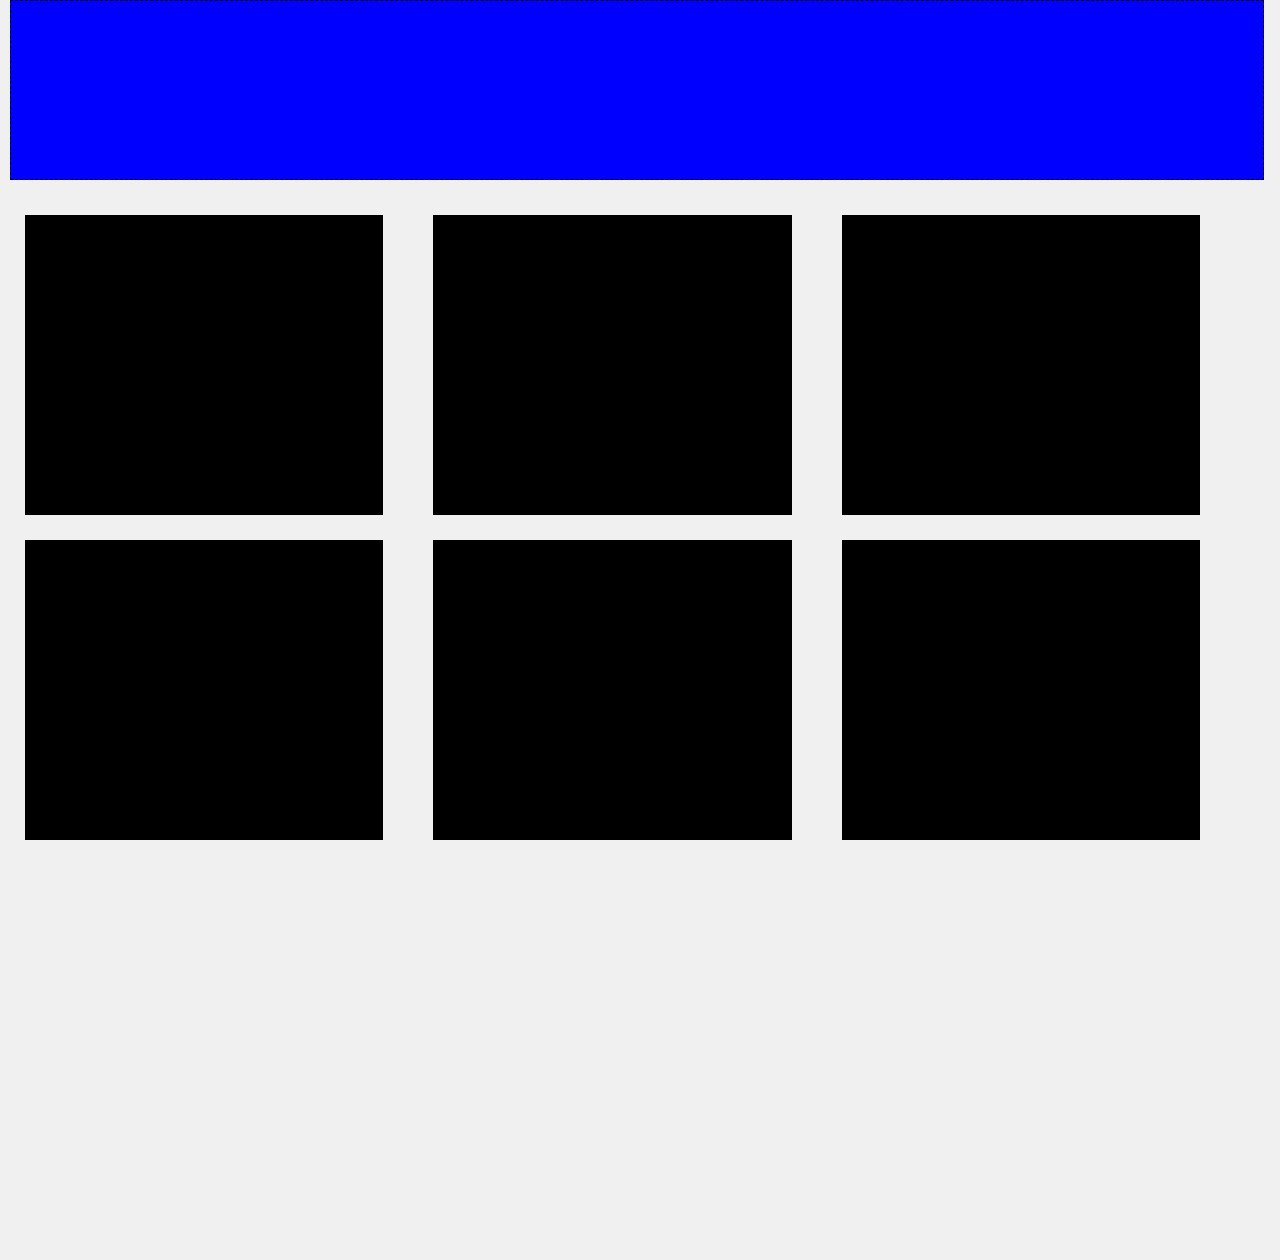
<file: basic.html>
<!DOCTYPE html>
<html>
  <head>
    <link rel="stylesheet" href="css/basicStyles.css" media="screen" title="no title">
    <meta name="viewport" content="width=device-width">
    <title>Basic Gallery</title>
  </head>
  <body>
    <header>
    </header>
    <div class="box1">
    </div>
    <div class="box">
    </div>
    <div class="box">
    </div>
    <div class="box4">
    </div>
    <div class="box">
    </div>
    <div class="box">
    </div>

  </body>

</html>
</file>
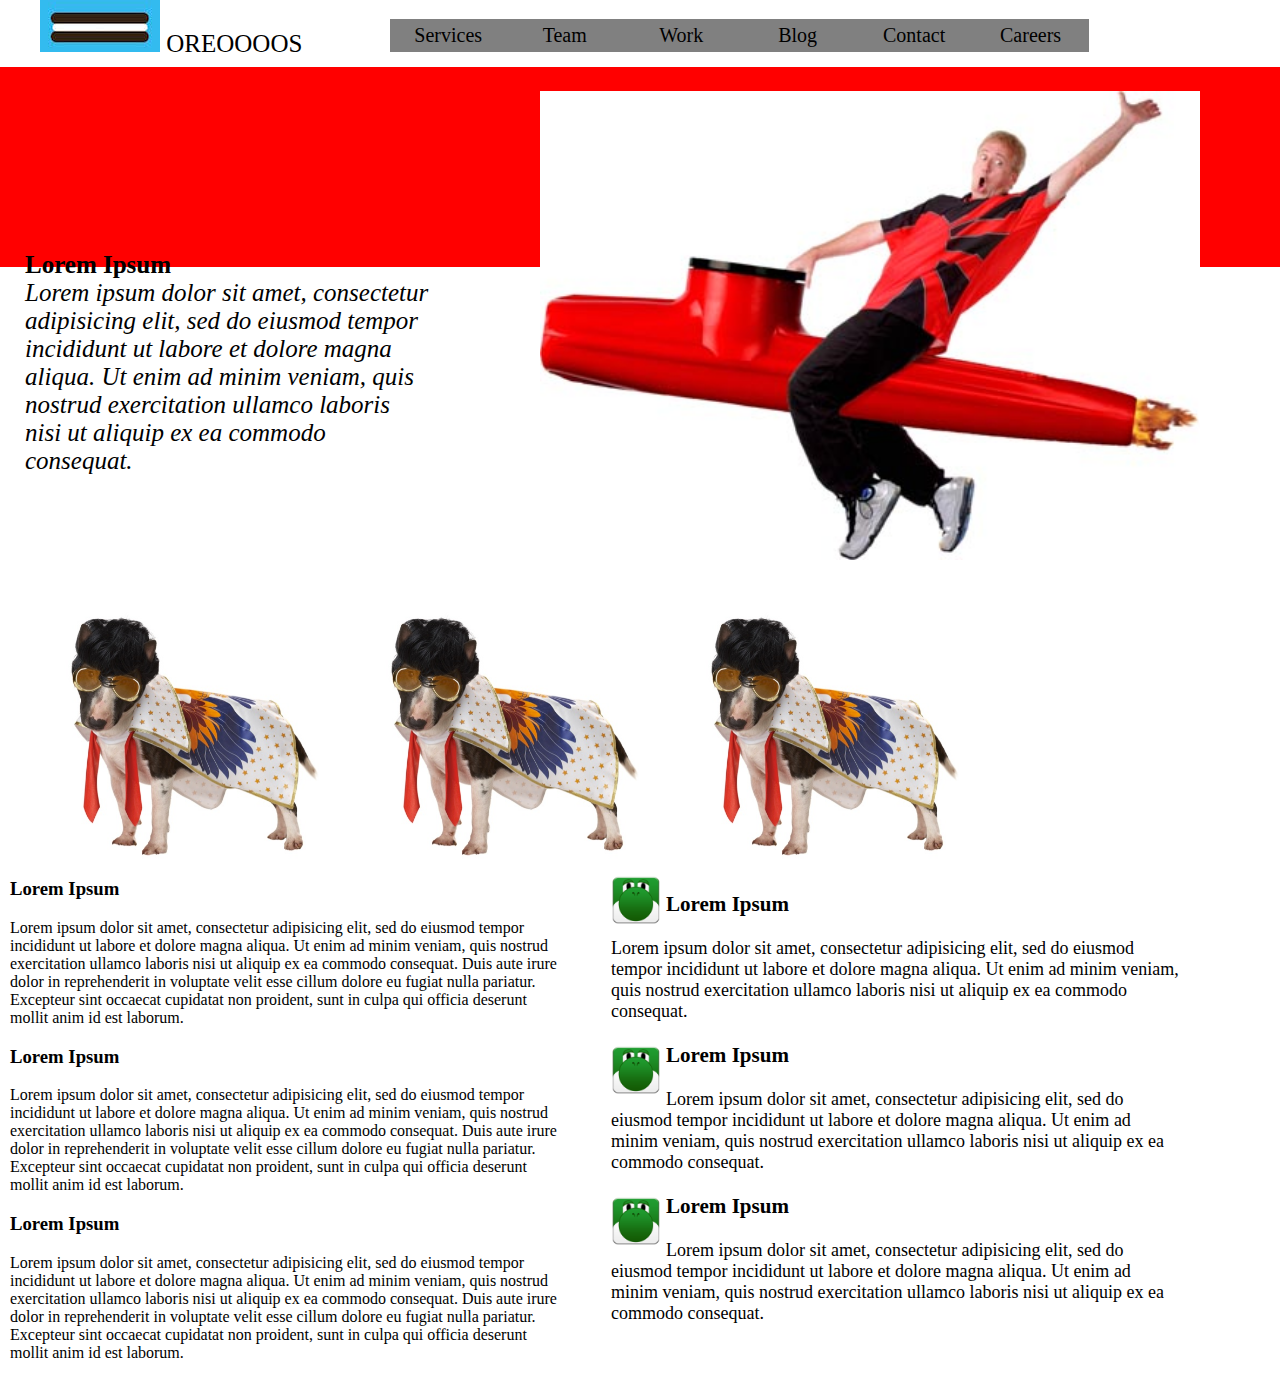
<file: columnFlip.html>
<!DOCTYPE html>
<html>
  <head>
    <link rel="stylesheet" href="css/columnFlipStyles.css" media="screen" title="no title">
    <meta name="viewport" content="width=device-width">
    <title>Column Flip</title>
  </head>
  <body>
    <div class="icon">
      <img src="img/oreo.jpg"> OREOOOOS
    </div>
    <header>
      <ul>
        <li>Services</li>
        <li>Team</li>
        <li>Work</li>
        <li>Blog</li>
        <li>Contact</li>
        <li>Careers</li>
      </ul>
    </header>
    <div class="headerText">
      <h1>Lorem Ipsum</h1>
      <p><em>Lorem ipsum dolor sit amet, consectetur adipisicing elit, sed do eiusmod tempor incididunt ut labore et dolore magna aliqua. Ut enim ad minim veniam, quis nostrud exercitation ullamco laboris nisi ut aliquip ex ea commodo consequat. </em></p>
    </div>
    <div class="headerImage">
      <img src="img/rocketMan.jpg">
    </div>

    <div class="imageColumn">
      <img src="img/elvis.jpg">
      <img src="img/elvis.jpg">
      <img src="img/elvis.jpg">
    </div>
    <div class="paragraphColumn">
      <h3>Lorem Ipsum</h3>
      <p>Lorem ipsum dolor sit amet, consectetur adipisicing elit, sed do eiusmod tempor incididunt ut labore et dolore magna aliqua. Ut enim ad minim veniam, quis nostrud exercitation ullamco laboris nisi ut aliquip ex ea commodo consequat. Duis aute irure dolor in reprehenderit in voluptate velit esse cillum dolore eu fugiat nulla pariatur. Excepteur sint occaecat cupidatat non proident, sunt in culpa qui officia deserunt mollit anim id est laborum.</p>
      <h3>Lorem Ipsum</h3>
      <p>Lorem ipsum dolor sit amet, consectetur adipisicing elit, sed do eiusmod tempor incididunt ut labore et dolore magna aliqua. Ut enim ad minim veniam, quis nostrud exercitation ullamco laboris nisi ut aliquip ex ea commodo consequat. Duis aute irure dolor in reprehenderit in voluptate velit esse cillum dolore eu fugiat nulla pariatur. Excepteur sint occaecat cupidatat non proident, sunt in culpa qui officia deserunt mollit anim id est laborum.</p>
      <h3>Lorem Ipsum</h3>
      <p>Lorem ipsum dolor sit amet, consectetur adipisicing elit, sed do eiusmod tempor incididunt ut labore et dolore magna aliqua. Ut enim ad minim veniam, quis nostrud exercitation ullamco laboris nisi ut aliquip ex ea commodo consequat. Duis aute irure dolor in reprehenderit in voluptate velit esse cillum dolore eu fugiat nulla pariatur. Excepteur sint occaecat cupidatat non proident, sunt in culpa qui officia deserunt mollit anim id est laborum.</p>
    </div>

    <div class="twitterColumn">
      <img src="img/Yoshi.png">
      <h3>Lorem Ipsum</h3>
      <p>Lorem ipsum dolor sit amet, consectetur adipisicing elit, sed do eiusmod tempor incididunt ut labore et dolore magna aliqua. Ut enim ad minim veniam, quis nostrud exercitation ullamco laboris nisi ut aliquip ex ea commodo consequat.</p>
      <img src="img/Yoshi.png">
      <h3>Lorem Ipsum</h3>
      <p>Lorem ipsum dolor sit amet, consectetur adipisicing elit, sed do eiusmod tempor incididunt ut labore et dolore magna aliqua. Ut enim ad minim veniam, quis nostrud exercitation ullamco laboris nisi ut aliquip ex ea commodo consequat.</p>
      <img src="img/Yoshi.png">
      <h3>Lorem Ipsum</h3>
      <p>Lorem ipsum dolor sit amet, consectetur adipisicing elit, sed do eiusmod tempor incididunt ut labore et dolore magna aliqua. Ut enim ad minim veniam, quis nostrud exercitation ullamco laboris nisi ut aliquip ex ea commodo consequat.</p>
    </div>





  </body>
</html>
</file>
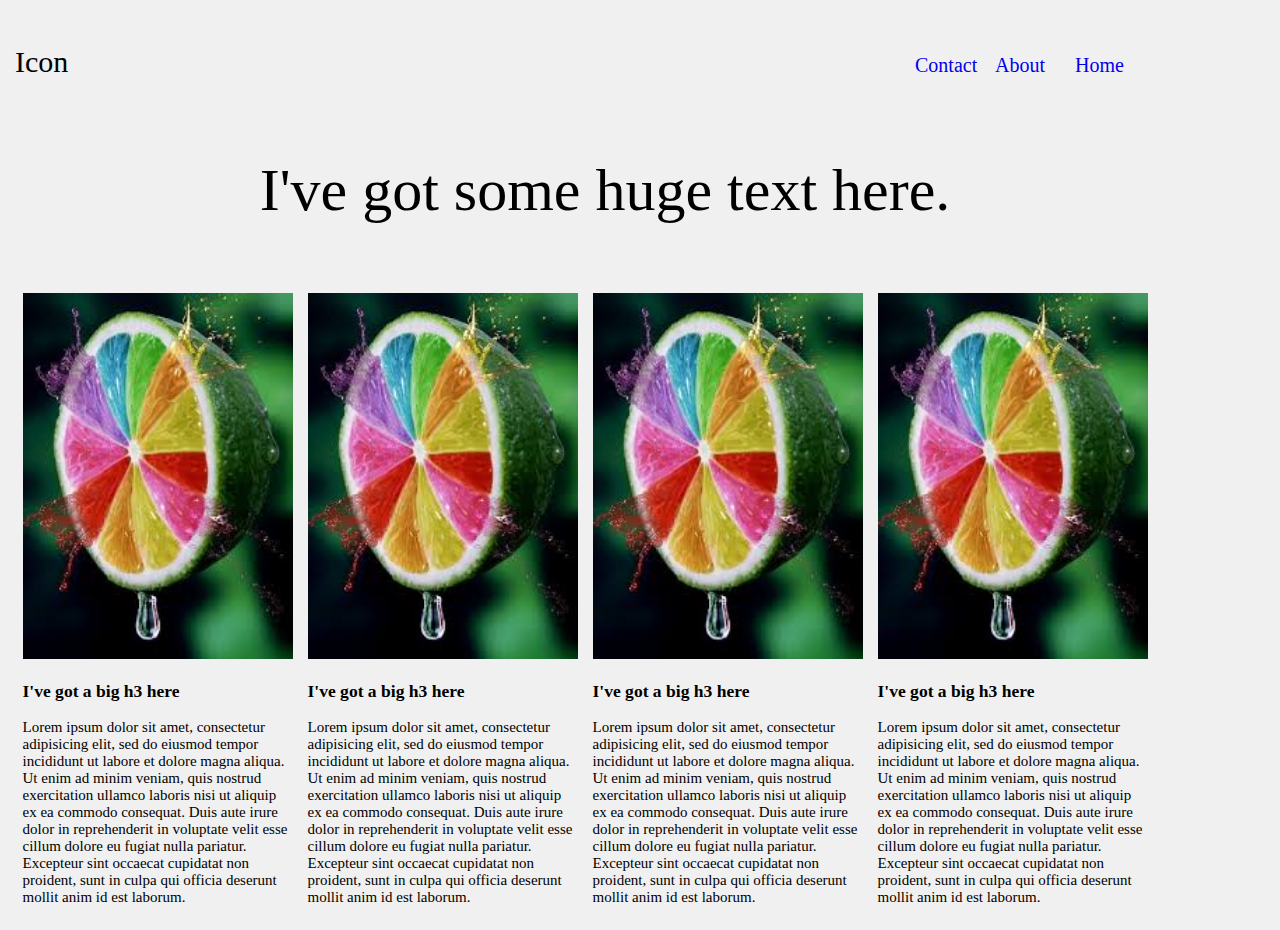
<file: featureItems.html>
<!DOCTYPE html>
<html>
  <head>
    <link rel="stylesheet" href="css/featuredItemStyles.css" media="screen" title="no title">
    <meta name="viewport" content="width=device-width">
    <title>Featured Items</title>
  </head>
  <body>
    <header>
      <p>Icon</p>
      <a href="#">Home</a>
      <a href="#">About</a>
      <a href="#">Contact</a>
    </header>
    <div class="bigText">
      I've got some huge text here.
    </div>

    <div class="columns">
      <img src="img/lime.jpeg">
      <h3>I've got a big h3 here</h3>
      <p>Lorem ipsum dolor sit amet, consectetur adipisicing elit, sed do eiusmod tempor incididunt ut labore et dolore magna aliqua. Ut enim ad minim veniam, quis nostrud exercitation ullamco laboris nisi ut aliquip ex ea commodo consequat. Duis aute irure dolor in reprehenderit in voluptate velit esse cillum dolore eu fugiat nulla pariatur. Excepteur sint occaecat cupidatat non proident, sunt in culpa qui officia deserunt mollit anim id est laborum.</p>
    </div>
    <div class="columns">
      <img src="img/lime.jpeg">
      <h3>I've got a big h3 here</h3>
      <p>Lorem ipsum dolor sit amet, consectetur adipisicing elit, sed do eiusmod tempor incididunt ut labore et dolore magna aliqua. Ut enim ad minim veniam, quis nostrud exercitation ullamco laboris nisi ut aliquip ex ea commodo consequat. Duis aute irure dolor in reprehenderit in voluptate velit esse cillum dolore eu fugiat nulla pariatur. Excepteur sint occaecat cupidatat non proident, sunt in culpa qui officia deserunt mollit anim id est laborum.</p>
    </div>
    <div class="columns">
      <img src="img/lime.jpeg">
      <h3>I've got a big h3 here</h3>
      <p>Lorem ipsum dolor sit amet, consectetur adipisicing elit, sed do eiusmod tempor incididunt ut labore et dolore magna aliqua. Ut enim ad minim veniam, quis nostrud exercitation ullamco laboris nisi ut aliquip ex ea commodo consequat. Duis aute irure dolor in reprehenderit in voluptate velit esse cillum dolore eu fugiat nulla pariatur. Excepteur sint occaecat cupidatat non proident, sunt in culpa qui officia deserunt mollit anim id est laborum.</p>
    </div>
    <div class="columns">
      <img src="img/lime.jpeg">
      <h3>I've got a big h3 here</h3>
      <p>Lorem ipsum dolor sit amet, consectetur adipisicing elit, sed do eiusmod tempor incididunt ut labore et dolore magna aliqua. Ut enim ad minim veniam, quis nostrud exercitation ullamco laboris nisi ut aliquip ex ea commodo consequat. Duis aute irure dolor in reprehenderit in voluptate velit esse cillum dolore eu fugiat nulla pariatur. Excepteur sint occaecat cupidatat non proident, sunt in culpa qui officia deserunt mollit anim id est laborum.</p>
    </div>

  </body>

</html>
</file>
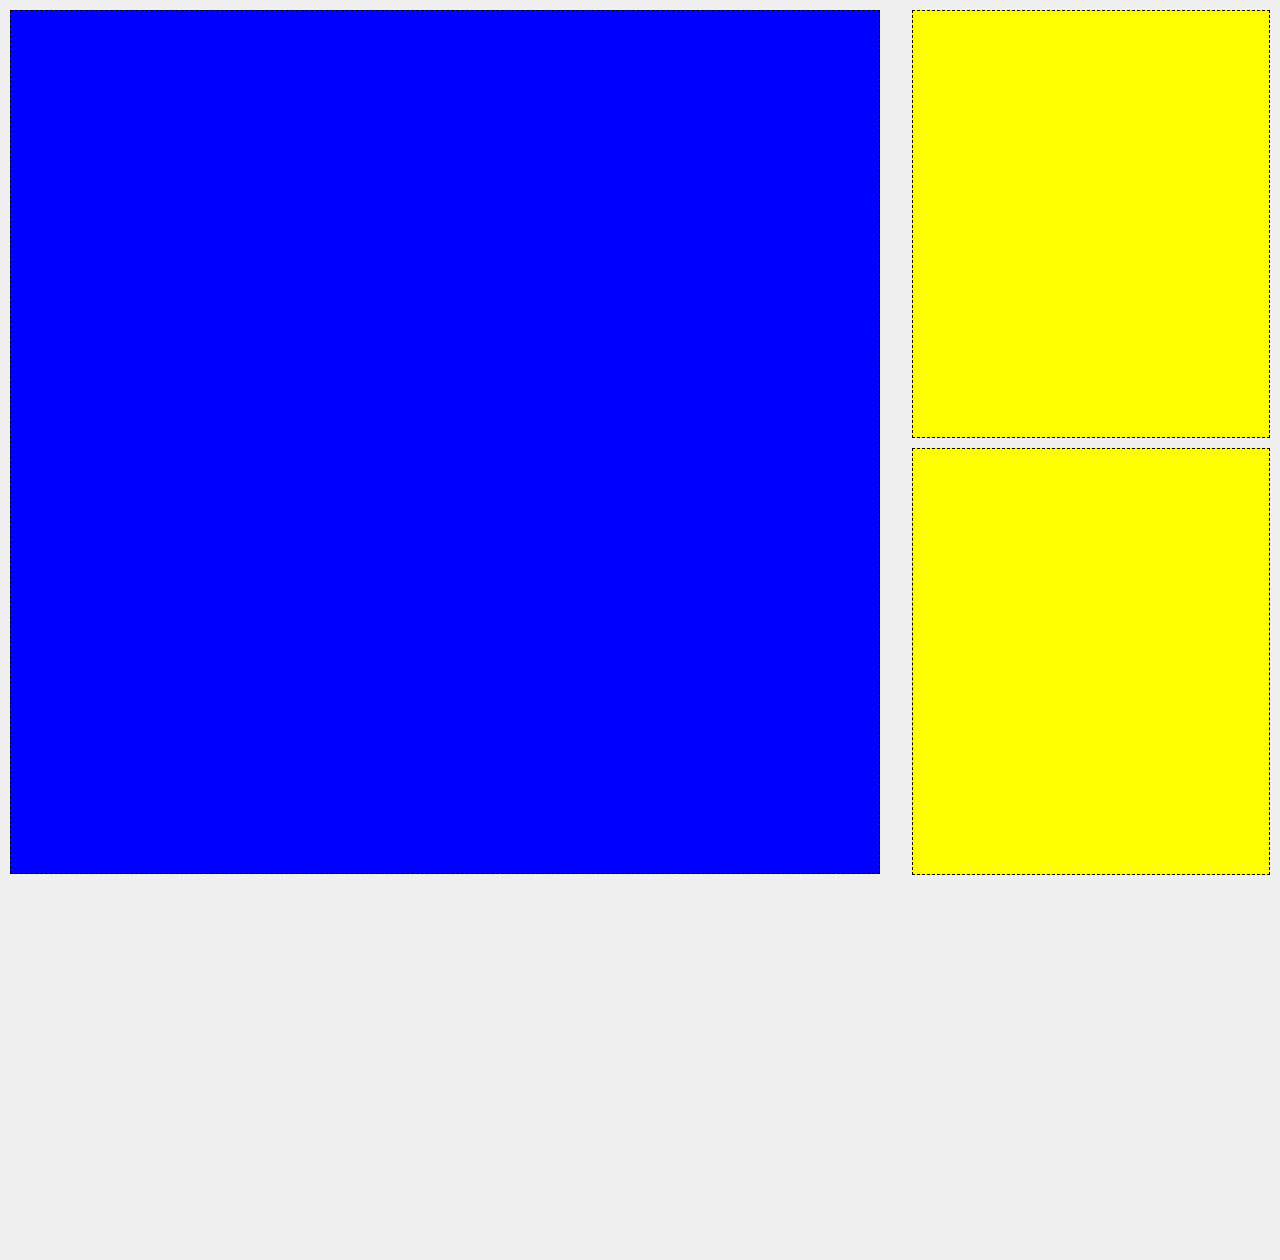
<file: mondarian.html>
<!DOCTYPE html>
<html>
  <head>
    <link rel="stylesheet" href="css/styles.css" media="screen" title="no title">
    <meta name="viewport" content="width=device-width">
    <title>Mondarian</title>
  </head>

  <body>

      <div class="columns">
      </div>
      <div class="project">
      </div>
      <div class="press">
      </div>


  </body>

</html>
</file>
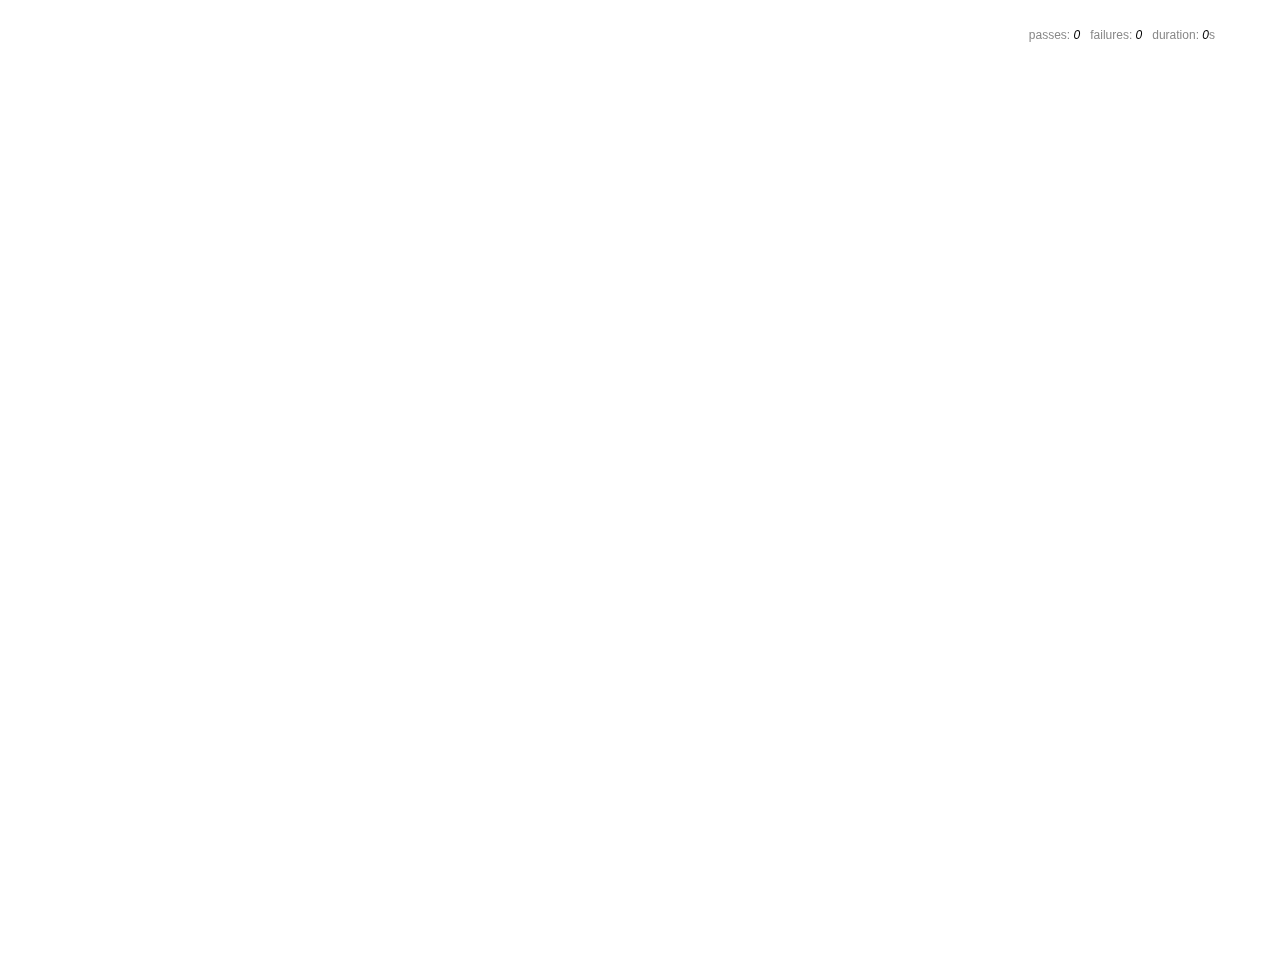
<file: specs/spec-runner.html>
<html>
<head>
  <title>Mocha spec runner</title>
  <link rel="stylesheet" href="mocha.css">
</head>
<body>
  <div id="mocha"></div>
  <script src="../js/jquery-1.12.0.js"></script>
  <script src="../js/scripts.js"></script>
  <script src="mocha.js"></script>
  <script src="chai.js"></script>
  <script>mocha.setup('bdd');</script>
  <script src="specs.js"></script>
  <script>
    expect = chai.expect;
    mocha.checkLeaks();
    mocha.globals(['jQuery']);
    mocha.run();
  </script>
</body>
</html>
</file>
<file: css/basicStyles.css>
html, body {
  margin: 0;
  padding: 0;
  box-sizing: border-box;
  font-size: 1vmin;
}

*, *::before, *::after {
    -webkit-box-sizing: border-box;
       -moz-box-sizing: border-box;
            box-sizing: border-box;
}


*:not(body):not(html) {
  box-sizing:border-box;
  border:1px dashed #000;
}

body {
  background-color: #F0F0F0;
  height: 140em;
}

header {
  background-color: blue;
  width: 96%;
  height: 20%;
  margin: 0 10px 10px;
  max-height: 180px;

}

div {
  background-color: black;
  margin: 15px 20px 0;
  width: 91%;
  height: 35%;
  max-height: 300px;
}

@media screen and (min-width:780px) {
  div {
    float: left;
    width: 42%;
    margin: 25px 25px 0;
  }
}

@media screen and (min-width:1040px) {
  header {
    width: 98%;
  }
  div {
    width: 28%;
    max-width: 485.41px;
  }


}
</file>
<file: css/columnFlipStyles.css>
html, body {
  margin: 0;
  padding: 0;
  box-sizing: border-box;
  font-size: 1vmin;
}

*, *::before, *::after {
    -webkit-box-sizing: border-box;
       -moz-box-sizing: border-box;
            box-sizing: border-box;
}

/**:not(body):not(html) {
  box-sizing:border-box;
  border:1px dashed #000;
}*/

body {
  background-color: white;
  height: 100vh;
  max-width: 1200px;
}
.icon {
  font-size: 25px;
  float: left;
  padding-left: 40px;
  max-width: 400px;
}
header {
  position: relative;
}
ul {
  clear: both;
  list-style: none;
  min-width: 250px;
}
li {
  width: 32%;
  font-size: 20px;
  float: left;
  padding: 5px 10px;
  background-color: grey;
  text-align: center;
}
.headerText h1{
  margin-top: 150px;
  padding: 10px 1em 0 1em;
  font-size: 25px;
  margin-bottom: 0;
}
.headerText p{
  padding: 0 1em 1em 1em;
  font-size: 25px;
  margin-top: 0;
}
.headerImage img{
  width: 100vw;
  max-width: 700px;
  margin-bottom: 4%;
  min-width: 320px;
}
.imageColumn img {
  width: 85%;
  margin-left: 5%;
}
.paragraphColumn {
  font-size: 16px;
  padding: 0 10px;
}
.twitterColumn img {
  float: left;
  height: 60px;
  padding: 5px 5px 5px 0;
}
.twitterColumn {
  font-size: 12px;
  padding: 0 10px;
}

@media screen and (min-width:760px) {
  .imageColumn img {
    float: left;
    width: 26%;
    clear: right;
  }
  .paragraphColumn {
    clear: both;
    float: left;
    width: 48%;
  }
  .twitterColumn {
    margin: 11px;
    float: right;
    width: 49%;
  }
}

@media screen and (min-width:1024px) {

  .headerText {
    width: 38%;
    float: left;
    clear: both;
  }

  .headerImage img {
    float: right;
    width: 55%;
  }
.imageColumn {
  height: 200px;
  width: 100vw;
  background-color: red;
}

  .imageColumn img{
    clear: right;
    width: 20%;
  }
  ul {
    margin-top: 0;
    width: 60vw;
  }
  li {
    width: 16%;
    margin-top: 0;
  }
  header {
    bottom: 39px;
    left: 350px;
  }
  .twitterColumn {
    font-size: 18px;
  }

}
</file>
<file: css/featuredItemStyles.css>
html, body {
  margin: 0;
  padding: 0;
  box-sizing: border-box;
  font-size: 1vmin;
}

*, *::before, *::after {
    -webkit-box-sizing: border-box;
       -moz-box-sizing: border-box;
            box-sizing: border-box;
}


/**:not(body):not(html) {
  box-sizing:border-box;
  border:1px dashed #000;
}*/

body {
  background-color: #F0F0F0;
  height: 100vh;
  width: 100vw;
  font-size: 15px;
  margin: 1em;
  max-width: 1200px;
}

header {
  float: left;
  font-size: 25px;
  margin: 0;
  height: 60px;
}
header a {
  display: inline;
  font-size: 20px;
}
.bigText {
  font-size: 40px;
  clear: both;
  text-align: center;
  width: 92vw;
  padding: 1.35em 0 1em;
  margin-top: 20px;
}
.columns {
  width: 92vw;
  max-width: 375px;
}
img {
  width: 100%;
  max-width: 375px;
}

@media screen and (min-width:780px) {

  header {
    position: relative;
    width: 95%;

  }
  header a {
    position: relative;
    top: -55px;
    width: 80px;
    float: right;
    text-decoration: none;
    padding-right: 10px;
  }
  .columns {
    float: left;
    margin: .5em;
  }
}
@media screen and (min-width:1140px) {
  header p{
    font-size: 30px;
  }
  .bigText {
    font-size: 60px;
    max-width: 1000px;
    padding-left: 180px;
  }
  .columns {
    width: 270px;
  }
}
</file>
<file: css/styles.css>
html, body {
  margin: 0;
  padding: 0;
  box-sizing: border-box;
  font-size: 1vmin;
}

*, *::before, *::after {
    -webkit-box-sizing: border-box;
       -moz-box-sizing: border-box;
            box-sizing: border-box;
}


*:not(body):not(html) {
  box-sizing:border-box;
  border:1px dashed #000;
}

body {
  background-color: #F0F0F0;
  height: 140em;
}

.columns {
  width: 95%;
  height: 50%;
  margin: 10px 10px 0;
  background-color: blue;
}

.project, .press {
  width: 95%;
  height: 22%;
  margin: 10px 10px 0;
  background-color: yellow;
}

@media screen and (min-width:740px) {
  .columns {
    height: 60vh;
  }
  .project, .press {
    display: inline-block;
    max-width: 46%;
    height: 37vh;
  }
}

@media screen and (min-width:1040px) {
  .columns {
    float: left;
    height: 96vh;
    width: 68%;

  }

  .project, .press {
    float: right;
    height: 47.5vh;
    width: 28%;

  }
}
</file>
<file: specs/mocha.css>
@charset "utf-8";

body {
  margin:0;
}

#mocha {
  font: 20px/1.5 "Helvetica Neue", Helvetica, Arial, sans-serif;
  margin: 60px 50px;
}

#mocha ul,
#mocha li {
  margin: 0;
  padding: 0;
}

#mocha ul {
  list-style: none;
}

#mocha h1,
#mocha h2 {
  margin: 0;
}

#mocha h1 {
  margin-top: 15px;
  font-size: 1em;
  font-weight: 200;
}

#mocha h1 a {
  text-decoration: none;
  color: inherit;
}

#mocha h1 a:hover {
  text-decoration: underline;
}

#mocha .suite .suite h1 {
  margin-top: 0;
  font-size: .8em;
}

#mocha .hidden {
  display: none;
}

#mocha h2 {
  font-size: 12px;
  font-weight: normal;
  cursor: pointer;
}

#mocha .suite {
  margin-left: 15px;
}

#mocha .test {
  margin-left: 15px;
  overflow: hidden;
}

#mocha .test.pending:hover h2::after {
  content: '(pending)';
  font-family: arial, sans-serif;
}

#mocha .test.pass.medium .duration {
  background: #c09853;
}

#mocha .test.pass.slow .duration {
  background: #b94a48;
}

#mocha .test.pass::before {
  content: '✓';
  font-size: 12px;
  display: block;
  float: left;
  margin-right: 5px;
  color: #00d6b2;
}

#mocha .test.pass .duration {
  font-size: 9px;
  margin-left: 5px;
  padding: 2px 5px;
  color: #fff;
  -webkit-box-shadow: inset 0 1px 1px rgba(0,0,0,.2);
  -moz-box-shadow: inset 0 1px 1px rgba(0,0,0,.2);
  box-shadow: inset 0 1px 1px rgba(0,0,0,.2);
  -webkit-border-radius: 5px;
  -moz-border-radius: 5px;
  -ms-border-radius: 5px;
  -o-border-radius: 5px;
  border-radius: 5px;
}

#mocha .test.pass.fast .duration {
  display: none;
}

#mocha .test.pending {
  color: #0b97c4;
}

#mocha .test.pending::before {
  content: '◦';
  color: #0b97c4;
}

#mocha .test.fail {
  color: #c00;
}

#mocha .test.fail pre {
  color: black;
}

#mocha .test.fail::before {
  content: '✖';
  font-size: 12px;
  display: block;
  float: left;
  margin-right: 5px;
  color: #c00;
}

#mocha .test pre.error {
  color: #c00;
  max-height: 300px;
  overflow: auto;
}

#mocha .test .html-error {
  overflow: auto;
  color: black;
  line-height: 1.5;
  display: block;
  float: left;
  clear: left;
  font: 12px/1.5 monaco, monospace;
  margin: 5px;
  padding: 15px;
  border: 1px solid #eee;
  max-width: 85%; /*(1)*/
  max-width: calc(100% - 42px); /*(2)*/
  max-height: 300px;
  word-wrap: break-word;
  border-bottom-color: #ddd;
  -webkit-border-radius: 3px;
  -webkit-box-shadow: 0 1px 3px #eee;
  -moz-border-radius: 3px;
  -moz-box-shadow: 0 1px 3px #eee;
  border-radius: 3px;
}

#mocha .test .html-error pre.error {
  border: none;
  -webkit-border-radius: none;
  -webkit-box-shadow: none;
  -moz-border-radius: none;
  -moz-box-shadow: none;
  padding: 0;
  margin: 0;
  margin-top: 18px;
  max-height: none;
}

/**
 * (1): approximate for browsers not supporting calc
 * (2): 42 = 2*15 + 2*10 + 2*1 (padding + margin + border)
 *      ^^ seriously
 */
#mocha .test pre {
  display: block;
  float: left;
  clear: left;
  font: 12px/1.5 monaco, monospace;
  margin: 5px;
  padding: 15px;
  border: 1px solid #eee;
  max-width: 85%; /*(1)*/
  max-width: calc(100% - 42px); /*(2)*/
  word-wrap: break-word;
  border-bottom-color: #ddd;
  -webkit-border-radius: 3px;
  -webkit-box-shadow: 0 1px 3px #eee;
  -moz-border-radius: 3px;
  -moz-box-shadow: 0 1px 3px #eee;
  border-radius: 3px;
}

#mocha .test h2 {
  position: relative;
}

#mocha .test a.replay {
  position: absolute;
  top: 3px;
  right: 0;
  text-decoration: none;
  vertical-align: middle;
  display: block;
  width: 15px;
  height: 15px;
  line-height: 15px;
  text-align: center;
  background: #eee;
  font-size: 15px;
  -moz-border-radius: 15px;
  border-radius: 15px;
  -webkit-transition: opacity 200ms;
  -moz-transition: opacity 200ms;
  transition: opacity 200ms;
  opacity: 0.3;
  color: #888;
}

#mocha .test:hover a.replay {
  opacity: 1;
}

#mocha-report.pass .test.fail {
  display: none;
}

#mocha-report.fail .test.pass {
  display: none;
}

#mocha-report.pending .test.pass,
#mocha-report.pending .test.fail {
  display: none;
}
#mocha-report.pending .test.pass.pending {
  display: block;
}

#mocha-error {
  color: #c00;
  font-size: 1.5em;
  font-weight: 100;
  letter-spacing: 1px;
}

#mocha-stats {
  position: fixed;
  top: 15px;
  right: 10px;
  font-size: 12px;
  margin: 0;
  color: #888;
  z-index: 1;
}

#mocha-stats .progress {
  float: right;
  padding-top: 0;
}

#mocha-stats em {
  color: black;
}

#mocha-stats a {
  text-decoration: none;
  color: inherit;
}

#mocha-stats a:hover {
  border-bottom: 1px solid #eee;
}

#mocha-stats li {
  display: inline-block;
  margin: 0 5px;
  list-style: none;
  padding-top: 11px;
}

#mocha-stats canvas {
  width: 40px;
  height: 40px;
}

#mocha code .comment { color: #ddd; }
#mocha code .init { color: #2f6fad; }
#mocha code .string { color: #5890ad; }
#mocha code .keyword { color: #8a6343; }
#mocha code .number { color: #2f6fad; }

@media screen and (max-device-width: 480px) {
  #mocha {
    margin: 60px 0px;
  }

  #mocha #stats {
    position: absolute;
  }
}
</file>
